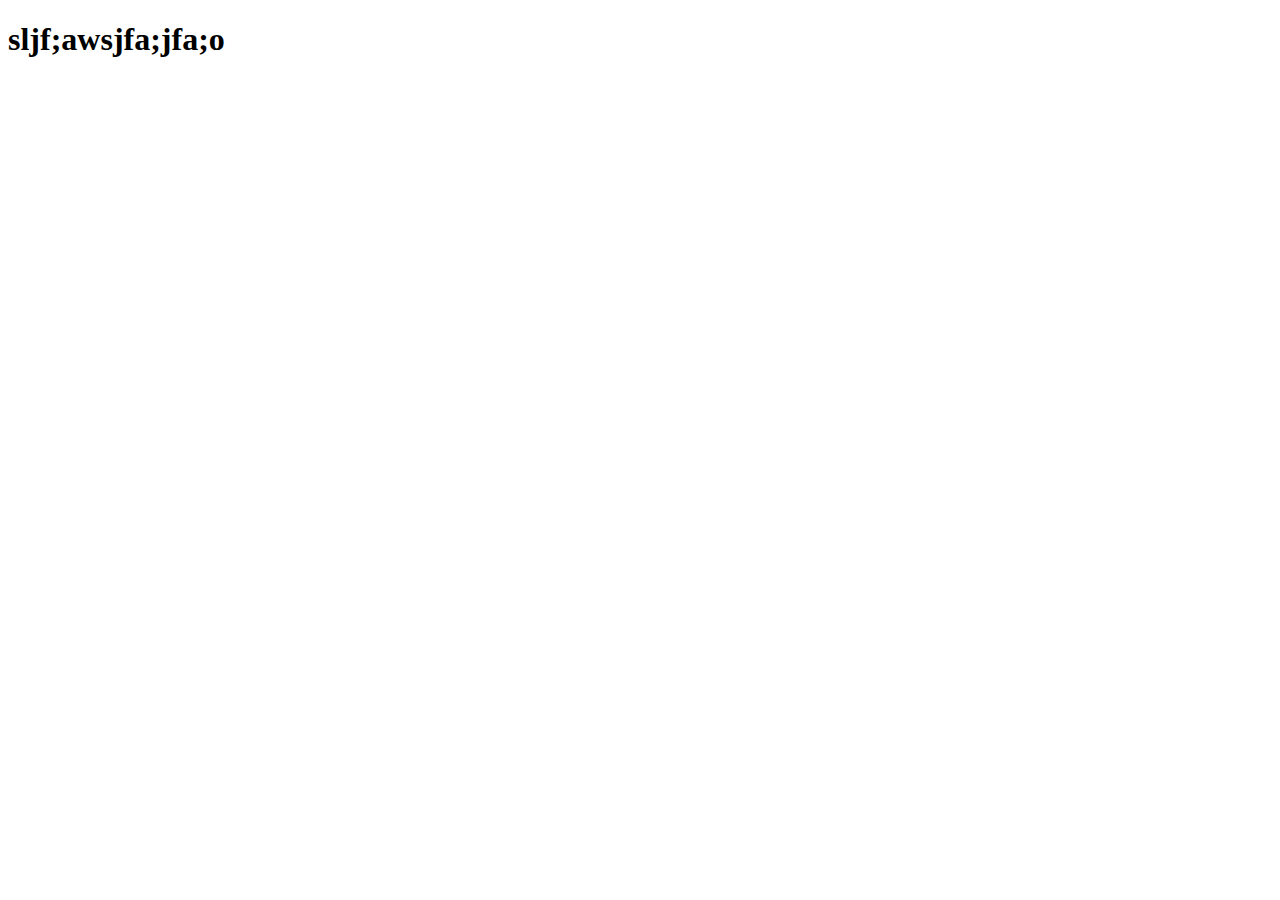
<file: abc.html>
<!DOCTYPE html>
<html lang="en">
<head>
    <meta charset="UTF-8">
    <meta http-equiv="X-UA-Compatible" content="IE=edge">
    <meta name="viewport" content="width=device-width, initial-scale=1.0">
    <title>Document</title>
</head>
<body>
    <h1>sljf;awsjfa;jfa;o</h1>
</body>
</html>
</file>
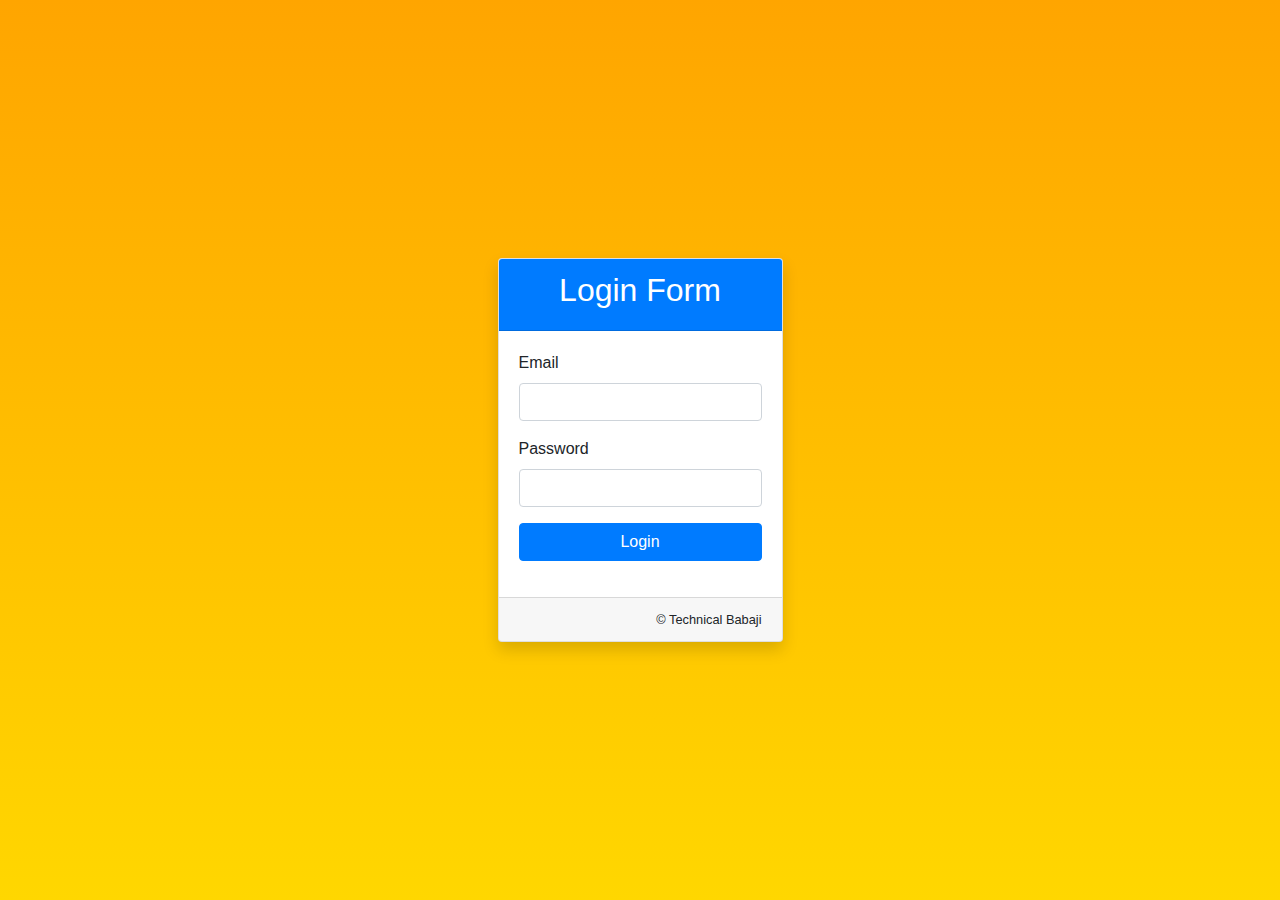
<file: login1.html>
<html lang="en">
<head>
    <meta charset="UTF-8">
    <meta http-equiv="X-UA-Compatible" content="IE=edge">
    <meta name="viewport" content="width=device-width, initial-scale=1.0">
    <title>Login page</title>
    <link rel="stylesheet" href="css/bootstrap.css">
</head>
<body style="background-image: linear-gradient(orange , gold);">
    <div class="container vh-100" >
        <div class="row justify-content-center h-100">
            <div class="card w-25 my-auto shadow ">
                <div class="card-header text-center bg-primary text-white">
                    <h2>Login Form</h2>
                </div>
                <div class="card-body">
                    <form action="login.php" method="post">
                        <div class="form-group">
                            <label for="email">Email</label>
                            <input type="email"  class="form-control" id="email" name="email">
                        </div>
                        <div class="form-group">
                            <label for="password">Password</label>
                            <input type="password"  class="form-control" id="password" name="password">
                        </div>
                        <input type="submit" value="Login" class="btn btn-primary w-100">
                    </form>
                </div>
                <div class="card-footer text-right">
                    <small>&copy; Technical Babaji</small>
                </div>
            </div>
        </div>

    </div>
</body>
</html>
</file>
